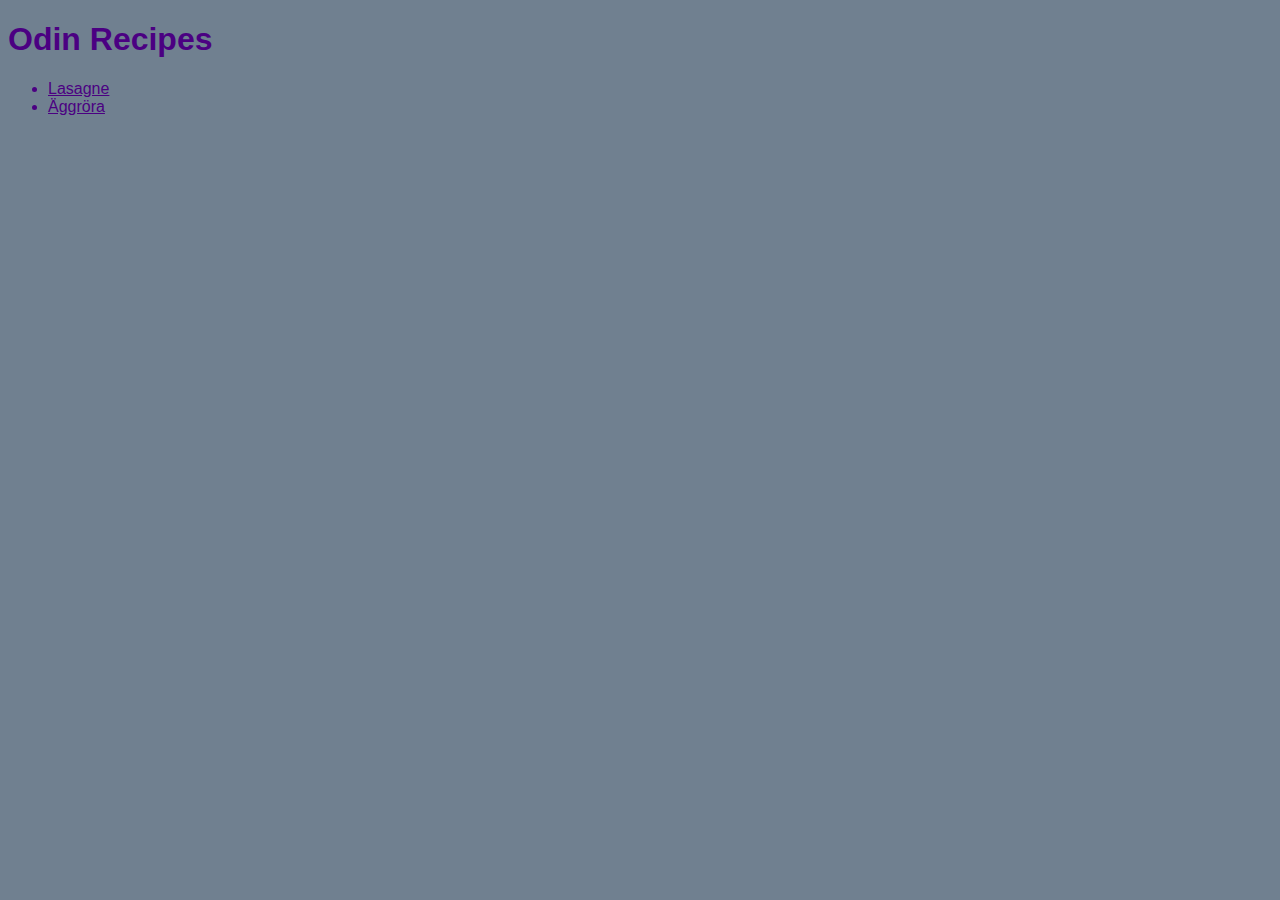
<file: index.html>
<!DOCTYPE html>
<html lang="en">
<head>
    <meta charset="UTF-8">
    <meta name="viewport" content="width=device-width, initial-scale=1.0">
    <title>Document</title>
    <link rel="stylesheet" href="styles.css">
</head>
<body>
    <h1>Odin Recipes</h1>
    <ul>
        <li><a href="recipes/lasagna.html">Lasagne</a></li>
        <li><a href="recipes/aggrora.html">Äggröra</a></li>
    </ul>
    
</body>
</html>
</file>
<file: styles.css>
/* Use several properties mentioned previosly (color, bakground color,
typegraphy properties etc.
*/

* {
    background-color: slategrey;
    color:indigo;
    font-family: Verdana, Geneva, Tahoma, sans-serif
}
</file>
